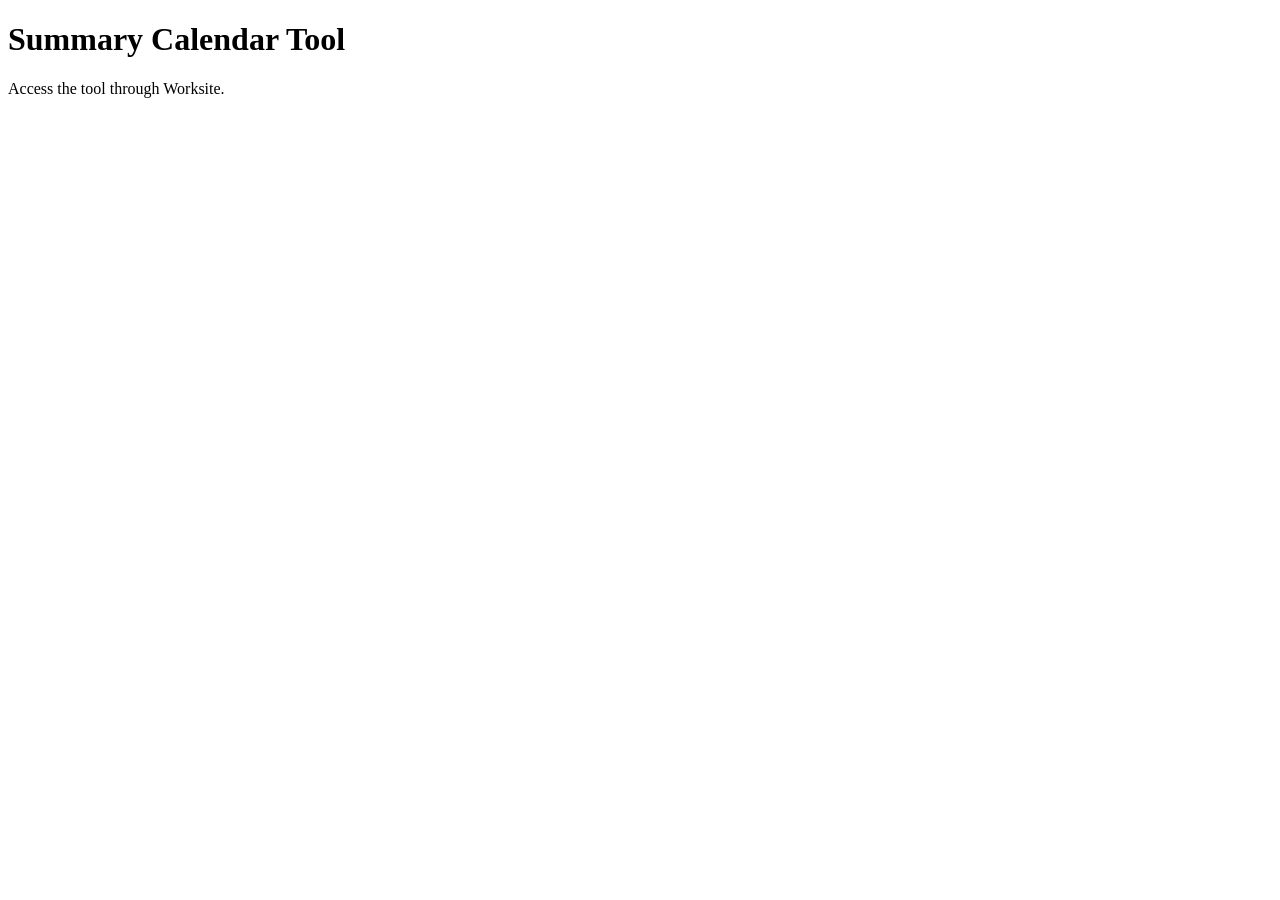
<file: calendar/calendar-summary-tool/tool/src/webapp/index.html>
<!DOCTYPE html>
<html>
<head>
	<meta http-equiv="content-type" content="text/html; 
charset=utf-8" />
	<title>Calendar</title>
</head>
<body>
 <h1>Summary Calendar Tool</h1>
 <p>Access the tool through Worksite.</p>
</body>
</html>
</file>
